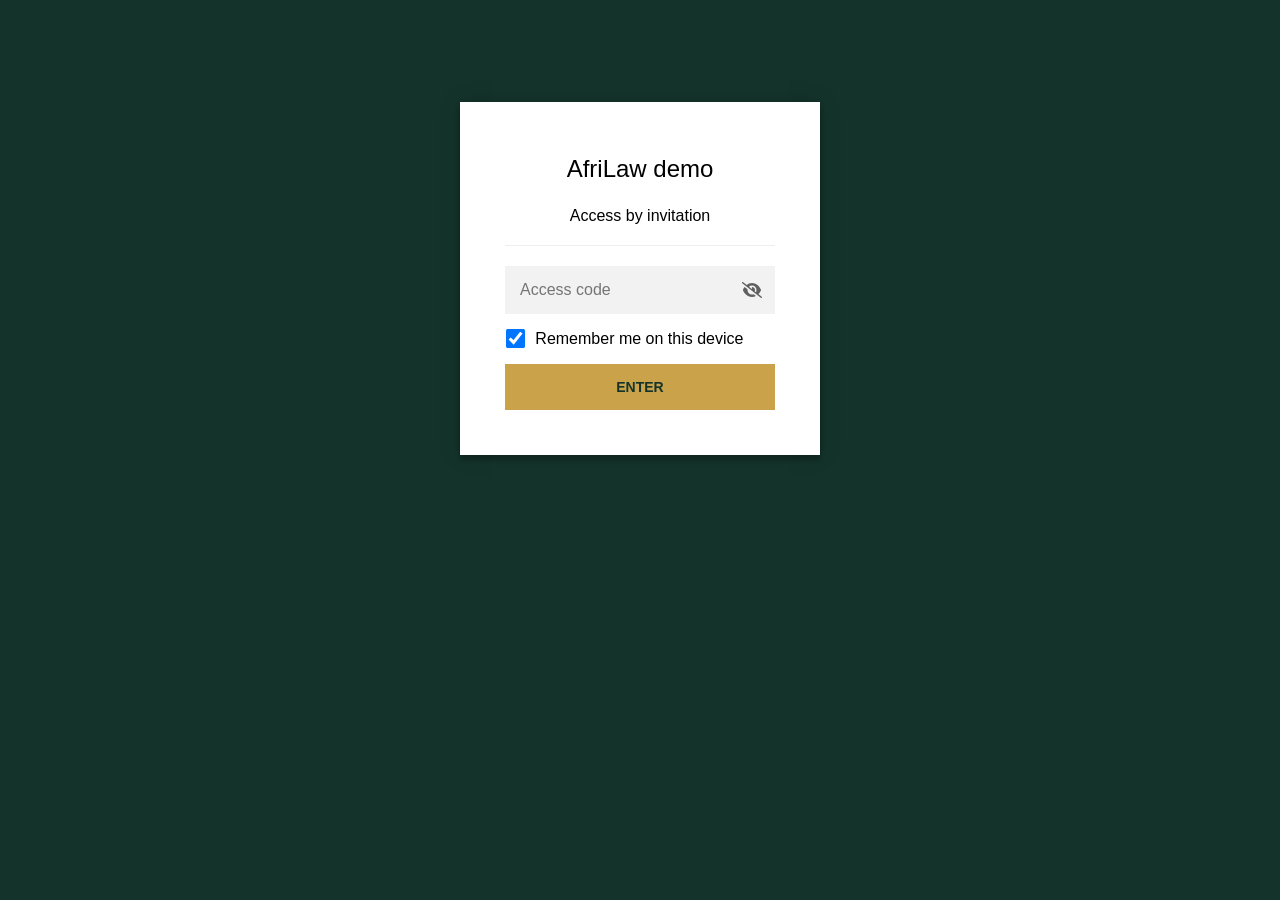
<file: index.html>
<!DOCTYPE html>
<html class="staticrypt-html">
    <head>
        <meta charset="utf-8" />
        <title>AfriLaw demo</title>
        <meta name="viewport" content="width=device-width, initial-scale=1" />
        <meta name="robots" content="noindex,nofollow" />
        <link rel="icon" href="/icon.svg" type="image/svg+xml" />

        <!-- do not cache this page -->
        <meta http-equiv="cache-control" content="max-age=0" />
        <meta http-equiv="cache-control" content="no-cache" />
        <meta http-equiv="expires" content="0" />
        <meta http-equiv="expires" content="Tue, 01 Jan 1980 1:00:00 GMT" />
        <meta http-equiv="pragma" content="no-cache" />

        <style>
            .staticrypt-hr {
                margin-top: 20px;
                margin-bottom: 20px;
                border: 0;
                border-top: 1px solid #eee;
            }

            .staticrypt-page {
                width: 360px;
                padding: 8% 0 0;
                margin: auto;
                box-sizing: border-box;
            }

            .staticrypt-form {
                position: relative;
                z-index: 1;
                background: #ffffff;
                max-width: 360px;
                margin: 0 auto 100px;
                padding: 45px;
                text-align: center;
                box-shadow: 0 0 20px 0 rgba(0, 0, 0, 0.2), 0 5px 5px 0 rgba(0, 0, 0, 0.24);
            }

            .staticrypt-form input[type="password"],
            input[type="text"] {
                background: inherit;
                border: 0;
                box-sizing: border-box; /* This ensures padding is included in the total width */
                font-size: 14px;
                outline: 0;
                padding: 15px 30px 15px 15px; /* Adjust the padding to ensure there is space for the icon */
                width: 100%;
            }

            .staticrypt-password-container {
                position: relative;
                outline: 0;
                background: #f2f2f2;
                width: 100%;
                border: 0;
                margin: 0 0 15px;
                box-sizing: border-box;
            }

            .staticrypt-toggle-password-visibility {
                cursor: pointer;
                height: 20px;
                opacity: 60%;
                padding: 13px;
                position: absolute;
                right: 0;
                top: 50%;
                transform: translateY(-50%);
                width: 20px;
            }

            .staticrypt-form .staticrypt-decrypt-button {
                text-transform: uppercase;
                outline: 0;
                background: #c9a24a;
                width: 100%;
                border: 0;
                padding: 15px;
                color: #14342b;
                font-weight: bold;
                font-size: 14px;
                cursor: pointer;
            }

            .staticrypt-form .staticrypt-decrypt-button:hover,
            .staticrypt-form .staticrypt-decrypt-button:active,
            .staticrypt-form .staticrypt-decrypt-button:focus {
                background: #c9a24a;
                filter: brightness(92%);
            }

            .staticrypt-html {
                height: 100%;
            }

            .staticrypt-body {
                height: 100%;
                margin: 0;
            }

            .staticrypt-content {
                height: 100%;
                margin-bottom: 1em;
                background: #14342b;
                font-family: "Arial", sans-serif;
                -webkit-font-smoothing: antialiased;
                -moz-osx-font-smoothing: grayscale;
            }

            .staticrypt-instructions {
                margin-top: -1em;
                margin-bottom: 1em;
            }

            .staticrypt-title {
                font-size: 1.5em;
            }

            label.staticrypt-remember {
                display: flex;
                align-items: center;
                margin-bottom: 1em;
            }

            .staticrypt-remember input[type="checkbox"] {
                transform: scale(1.5);
                margin-right: 1em;
            }

            .hidden {
                display: none !important;
            }

            .staticrypt-spinner-container {
                height: 100%;
                display: flex;
                align-items: center;
                justify-content: center;
            }

            .staticrypt-spinner {
                display: inline-block;
                width: 2rem;
                height: 2rem;
                vertical-align: text-bottom;
                border: 0.25em solid gray;
                border-right-color: transparent;
                border-radius: 50%;
                -webkit-animation: spinner-border 0.75s linear infinite;
                animation: spinner-border 0.75s linear infinite;
                animation-duration: 0.75s;
                animation-timing-function: linear;
                animation-delay: 0s;
                animation-iteration-count: infinite;
                animation-direction: normal;
                animation-fill-mode: none;
                animation-play-state: running;
                animation-name: spinner-border;
            }

            @keyframes spinner-border {
                100% {
                    transform: rotate(360deg);
                }
            }

            @media screen and (-webkit-min-device-pixel-ratio: 0) {
                .staticrypt-form input[type="password"],
                input[type="text"] {
                    font-size: 16px;
                }
            }
        </style>
    </head>

    <body class="staticrypt-body">
        <div id="staticrypt_loading" class="staticrypt-spinner-container">
            <div class="staticrypt-spinner"></div>
        </div>

        <div id="staticrypt_content" class="staticrypt-content hidden">
            <div class="staticrypt-page">
                <div class="staticrypt-form">
                    <div class="staticrypt-instructions">
                        <p class="staticrypt-title">AfriLaw demo</p>
                        <p>Access by invitation</p>
                    </div>

                    <hr class="staticrypt-hr" />

                    <form id="staticrypt-form" action="#" method="post">
                        <div class="staticrypt-password-container">
                            <input
                                id="staticrypt-password"
                                type="password"
                                name="password"
                                placeholder="Access code"
                                autocapitalize="off"
                                autocorrect="off"
                                autocomplete="off"
                                spellcheck="false"
                                autofocus
                            />

                            <img
                                class="staticrypt-toggle-password-visibility"
                                alt="Show password"
                                title="Show password"
                                src="[data-uri]"
                            />
                        </div>

                        <label id="staticrypt-remember-label" class="staticrypt-remember hidden">
                            <input id="staticrypt-remember" checked type="checkbox" name="remember" />
                            Remember me on this device
                        </label>

                        <input type="submit" class="staticrypt-decrypt-button" value="Enter" />
                    </form>
                </div>
            </div>
        </div>

        <script>
            // these variables will be filled when generating the file - the template format is 'variable_name'
            const staticryptInitiator = ((function(){
  const exports = {};
  const cryptoEngine = ((function(){
  const exports = {};
  const { subtle } = crypto;

const IV_BITS = 16 * 8;
const HEX_BITS = 4;
const ENCRYPTION_ALGO = "AES-CBC";

/**
 * Translates between utf8 encoded hexadecimal strings
 * and Uint8Array bytes.
 */
const HexEncoder = {
    /**
     * hex string -> bytes
     * @param {string} hexString
     * @returns {Uint8Array}
     */
    parse: function (hexString) {
        if (hexString.length % 2 !== 0) throw "Invalid hexString";
        const arrayBuffer = new Uint8Array(hexString.length / 2);

        for (let i = 0; i < hexString.length; i += 2) {
            const byteValue = parseInt(hexString.substring(i, i + 2), 16);
            if (isNaN(byteValue)) {
                throw "Invalid hexString";
            }
            arrayBuffer[i / 2] = byteValue;
        }
        return arrayBuffer;
    },

    /**
     * bytes -> hex string
     * @param {Uint8Array} bytes
     * @returns {string}
     */
    stringify: function (bytes) {
        const hexBytes = [];

        for (let i = 0; i < bytes.length; ++i) {
            let byteString = bytes[i].toString(16);
            if (byteString.length < 2) {
                byteString = "0" + byteString;
            }
            hexBytes.push(byteString);
        }
        return hexBytes.join("");
    },
};

/**
 * Translates between utf8 strings and Uint8Array bytes.
 */
const UTF8Encoder = {
    parse: function (str) {
        return new TextEncoder().encode(str);
    },

    stringify: function (bytes) {
        return new TextDecoder().decode(bytes);
    },
};

/**
 * Salt and encrypt a msg with a password.
 */
async function encrypt(msg, hashedPassword) {
    // Must be 16 bytes, unpredictable, and preferably cryptographically random. However, it need not be secret.
    // https://developer.mozilla.org/en-US/docs/Web/API/SubtleCrypto/encrypt#parameters
    const iv = crypto.getRandomValues(new Uint8Array(IV_BITS / 8));

    const key = await subtle.importKey("raw", HexEncoder.parse(hashedPassword), ENCRYPTION_ALGO, false, ["encrypt"]);

    const encrypted = await subtle.encrypt(
        {
            name: ENCRYPTION_ALGO,
            iv: iv,
        },
        key,
        UTF8Encoder.parse(msg)
    );

    // iv will be 32 hex characters, we prepend it to the ciphertext for use in decryption
    return HexEncoder.stringify(iv) + HexEncoder.stringify(new Uint8Array(encrypted));
}
exports.encrypt = encrypt;

/**
 * Decrypt a salted msg using a password.
 *
 * @param {string} encryptedMsg
 * @param {string} hashedPassword
 * @returns {Promise<string>}
 */
async function decrypt(encryptedMsg, hashedPassword) {
    const ivLength = IV_BITS / HEX_BITS;
    const iv = HexEncoder.parse(encryptedMsg.substring(0, ivLength));
    const encrypted = encryptedMsg.substring(ivLength);

    const key = await subtle.importKey("raw", HexEncoder.parse(hashedPassword), ENCRYPTION_ALGO, false, ["decrypt"]);

    const outBuffer = await subtle.decrypt(
        {
            name: ENCRYPTION_ALGO,
            iv: iv,
        },
        key,
        HexEncoder.parse(encrypted)
    );

    return UTF8Encoder.stringify(new Uint8Array(outBuffer));
}
exports.decrypt = decrypt;

/**
 * Salt and hash the password so it can be stored in localStorage without opening a password reuse vulnerability.
 *
 * @param {string} password
 * @param {string} salt
 * @returns {Promise<string>}
 */
async function hashPassword(password, salt) {
    // we hash the password in multiple steps, each adding more iterations. This is because we used to allow less
    // iterations, so for backward compatibility reasons, we need to support going from that to more iterations.
    let hashedPassword = await hashLegacyRound(password, salt);

    hashedPassword = await hashSecondRound(hashedPassword, salt);

    return hashThirdRound(hashedPassword, salt);
}
exports.hashPassword = hashPassword;

/**
 * This hashes the password with 1k iterations. This is a low number, we need this function to support backwards
 * compatibility.
 *
 * @param {string} password
 * @param {string} salt
 * @returns {Promise<string>}
 */
function hashLegacyRound(password, salt) {
    return pbkdf2(password, salt, 1000, "SHA-1");
}
exports.hashLegacyRound = hashLegacyRound;

/**
 * Add a second round of iterations. This is because we used to use 1k, so for backwards compatibility with
 * remember-me/autodecrypt links, we need to support going from that to more iterations.
 *
 * @param hashedPassword
 * @param salt
 * @returns {Promise<string>}
 */
function hashSecondRound(hashedPassword, salt) {
    return pbkdf2(hashedPassword, salt, 14000, "SHA-256");
}
exports.hashSecondRound = hashSecondRound;

/**
 * Add a third round of iterations to bring total number to 600k. This is because we used to use 1k, then 15k, so for
 * backwards compatibility with remember-me/autodecrypt links, we need to support going from that to more iterations.
 *
 * @param hashedPassword
 * @param salt
 * @returns {Promise<string>}
 */
function hashThirdRound(hashedPassword, salt) {
    return pbkdf2(hashedPassword, salt, 585000, "SHA-256");
}
exports.hashThirdRound = hashThirdRound;

/**
 * Salt and hash the password so it can be stored in localStorage without opening a password reuse vulnerability.
 *
 * @param {string} password
 * @param {string} salt
 * @param {int} iterations
 * @param {string} hashAlgorithm
 * @returns {Promise<string>}
 */
async function pbkdf2(password, salt, iterations, hashAlgorithm) {
    const key = await subtle.importKey("raw", UTF8Encoder.parse(password), "PBKDF2", false, ["deriveBits"]);

    const keyBytes = await subtle.deriveBits(
        {
            name: "PBKDF2",
            hash: hashAlgorithm,
            iterations,
            salt: UTF8Encoder.parse(salt),
        },
        key,
        256
    );

    return HexEncoder.stringify(new Uint8Array(keyBytes));
}

function generateRandomSalt() {
    const bytes = crypto.getRandomValues(new Uint8Array(128 / 8));

    return HexEncoder.stringify(new Uint8Array(bytes));
}
exports.generateRandomSalt = generateRandomSalt;

async function signMessage(hashedPassword, message) {
    const key = await subtle.importKey(
        "raw",
        HexEncoder.parse(hashedPassword),
        {
            name: "HMAC",
            hash: "SHA-256",
        },
        false,
        ["sign"]
    );
    const signature = await subtle.sign("HMAC", key, UTF8Encoder.parse(message));

    return HexEncoder.stringify(new Uint8Array(signature));
}
exports.signMessage = signMessage;

function getRandomAlphanum() {
    const possibleCharacters = "abcdefghijklmnopqrstuvwxyzABCDEFGHIJKLMNOPQRSTUVWXYZ0123456789";

    let byteArray;
    let parsedInt;

    // Keep generating new random bytes until we get a value that falls
    // within a range that can be evenly divided by possibleCharacters.length
    do {
        byteArray = crypto.getRandomValues(new Uint8Array(1));
        // extract the lowest byte to get an int from 0 to 255 (probably unnecessary, since we're only generating 1 byte)
        parsedInt = byteArray[0] & 0xff;
    } while (parsedInt >= 256 - (256 % possibleCharacters.length));

    // Take the modulo of the parsed integer to get a random number between 0 and totalLength - 1
    const randomIndex = parsedInt % possibleCharacters.length;

    return possibleCharacters[randomIndex];
}

/**
 * Generate a random string of a given length.
 *
 * @param {int} length
 * @returns {string}
 */
function generateRandomString(length) {
    let randomString = "";

    for (let i = 0; i < length; i++) {
        randomString += getRandomAlphanum();
    }

    return randomString;
}
exports.generateRandomString = generateRandomString;

  return exports;
})());
const codec = ((function(){
  const exports = {};
  /**
 * Initialize the codec with the provided cryptoEngine - this return functions to encode and decode messages.
 *
 * @param cryptoEngine - the engine to use for encryption / decryption
 */
function init(cryptoEngine) {
    const exports = {};

    /**
     * Top-level function for encoding a message.
     * Includes password hashing, encryption, and signing.
     *
     * @param {string} msg
     * @param {string} password
     * @param {string} salt
     *
     * @returns {string} The encoded text
     */
    async function encode(msg, password, salt) {
        const hashedPassword = await cryptoEngine.hashPassword(password, salt);

        const encrypted = await cryptoEngine.encrypt(msg, hashedPassword);

        // we use the hashed password in the HMAC because this is effectively what will be used a password (so we can store
        // it in localStorage safely, we don't use the clear text password)
        const hmac = await cryptoEngine.signMessage(hashedPassword, encrypted);

        return hmac + encrypted;
    }
    exports.encode = encode;

    /**
     * Encode using a password that has already been hashed. This is useful to encode multiple messages in a row, that way
     * we don't need to hash the password multiple times.
     *
     * @param {string} msg
     * @param {string} hashedPassword
     *
     * @returns {string} The encoded text
     */
    async function encodeWithHashedPassword(msg, hashedPassword) {
        const encrypted = await cryptoEngine.encrypt(msg, hashedPassword);

        // we use the hashed password in the HMAC because this is effectively what will be used a password (so we can store
        // it in localStorage safely, we don't use the clear text password)
        const hmac = await cryptoEngine.signMessage(hashedPassword, encrypted);

        return hmac + encrypted;
    }
    exports.encodeWithHashedPassword = encodeWithHashedPassword;

    /**
     * Top-level function for decoding a message.
     * Includes signature check and decryption.
     *
     * @param {string} signedMsg
     * @param {string} hashedPassword
     * @param {string} salt
     * @param {int} backwardCompatibleAttempt
     * @param {string} originalPassword
     *
     * @returns {Object} {success: true, decoded: string} | {success: false, message: string}
     */
    async function decode(signedMsg, hashedPassword, salt, backwardCompatibleAttempt = 0, originalPassword = "") {
        const encryptedHMAC = signedMsg.substring(0, 64);
        const encryptedMsg = signedMsg.substring(64);
        const decryptedHMAC = await cryptoEngine.signMessage(hashedPassword, encryptedMsg);

        if (decryptedHMAC !== encryptedHMAC) {
            // we have been raising the number of iterations in the hashing algorithm multiple times, so to support the old
            // remember-me/autodecrypt links we need to try bringing the old hashes up to speed.
            originalPassword = originalPassword || hashedPassword;
            if (backwardCompatibleAttempt === 0) {
                const updatedHashedPassword = await cryptoEngine.hashThirdRound(originalPassword, salt);

                return decode(signedMsg, updatedHashedPassword, salt, backwardCompatibleAttempt + 1, originalPassword);
            }
            if (backwardCompatibleAttempt === 1) {
                let updatedHashedPassword = await cryptoEngine.hashSecondRound(originalPassword, salt);
                updatedHashedPassword = await cryptoEngine.hashThirdRound(updatedHashedPassword, salt);

                return decode(signedMsg, updatedHashedPassword, salt, backwardCompatibleAttempt + 1, originalPassword);
            }

            return { success: false, message: "Signature mismatch" };
        }

        return {
            success: true,
            decoded: await cryptoEngine.decrypt(encryptedMsg, hashedPassword),
        };
    }
    exports.decode = decode;

    return exports;
}
exports.init = init;

  return exports;
})());
const decode = codec.init(cryptoEngine).decode;

/**
 * Initialize the staticrypt module, that exposes functions callbable by the password_template.
 *
 * @param {{
 *  staticryptEncryptedMsgUniqueVariableName: string,
 *  isRememberEnabled: boolean,
 *  rememberDurationInDays: number,
 *  staticryptSaltUniqueVariableName: string,
 * }} staticryptConfig - object of data that is stored on the password_template at encryption time.
 *
 * @param {{
 *  rememberExpirationKey: string,
 *  rememberPassphraseKey: string,
 *  replaceHtmlCallback: function,
 *  clearLocalStorageCallback: function,
 * }} templateConfig - object of data that can be configured by a custom password_template.
 */
function init(staticryptConfig, templateConfig) {
    const exports = {};

    /**
     * Decrypt our encrypted page, replace the whole HTML.
     *
     * @param {string} hashedPassword
     * @returns {Promise<boolean>}
     */
    async function decryptAndReplaceHtml(hashedPassword) {
        const { staticryptEncryptedMsgUniqueVariableName, staticryptSaltUniqueVariableName } = staticryptConfig;
        const { replaceHtmlCallback } = templateConfig;

        const result = await decode(
            staticryptEncryptedMsgUniqueVariableName,
            hashedPassword,
            staticryptSaltUniqueVariableName
        );
        if (!result.success) {
            return false;
        }
        const plainHTML = result.decoded;

        // if the user configured a callback call it, otherwise just replace the whole HTML
        if (typeof replaceHtmlCallback === "function") {
            replaceHtmlCallback(plainHTML);
        } else {
            document.write(plainHTML);
            document.close();
        }

        return true;
    }

    /**
     * Attempt to decrypt the page and replace the whole HTML.
     *
     * @param {string} password
     * @param {boolean} isRememberChecked
     *
     * @returns {Promise<{isSuccessful: boolean, hashedPassword?: string}>} - we return an object, so that if we want to
     *   expose more information in the future we can do it without breaking the password_template
     */
    async function handleDecryptionOfPage(password, isRememberChecked) {
        const { staticryptSaltUniqueVariableName } = staticryptConfig;

        // decrypt and replace the whole page
        const hashedPassword = await cryptoEngine.hashPassword(password, staticryptSaltUniqueVariableName);
        return handleDecryptionOfPageFromHash(hashedPassword, isRememberChecked);
    }
    exports.handleDecryptionOfPage = handleDecryptionOfPage;

    async function handleDecryptionOfPageFromHash(hashedPassword, isRememberChecked) {
        const { isRememberEnabled, rememberDurationInDays } = staticryptConfig;
        const { rememberExpirationKey, rememberPassphraseKey } = templateConfig;

        const isDecryptionSuccessful = await decryptAndReplaceHtml(hashedPassword);

        if (!isDecryptionSuccessful) {
            return {
                isSuccessful: false,
                hashedPassword,
            };
        }

        // remember the hashedPassword and set its expiration if necessary
        if (isRememberEnabled && isRememberChecked) {
            window.localStorage.setItem(rememberPassphraseKey, hashedPassword);

            // set the expiration if the duration isn't 0 (meaning no expiration)
            if (rememberDurationInDays > 0) {
                window.localStorage.setItem(
                    rememberExpirationKey,
                    (new Date().getTime() + rememberDurationInDays * 24 * 60 * 60 * 1000).toString()
                );
            }
        }

        return {
            isSuccessful: true,
            hashedPassword,
        };
    }
    exports.handleDecryptionOfPageFromHash = handleDecryptionOfPageFromHash;

    /**
     * Clear localstorage from staticrypt related values
     */
    function clearLocalStorage() {
        const { clearLocalStorageCallback, rememberExpirationKey, rememberPassphraseKey } = templateConfig;

        if (typeof clearLocalStorageCallback === "function") {
            clearLocalStorageCallback();
        } else {
            localStorage.removeItem(rememberPassphraseKey);
            localStorage.removeItem(rememberExpirationKey);
        }
    }

    async function handleDecryptOnLoad() {
        let isSuccessful = await decryptOnLoadFromUrl();

        if (!isSuccessful) {
            isSuccessful = await decryptOnLoadFromRememberMe();
        }

        return { isSuccessful };
    }
    exports.handleDecryptOnLoad = handleDecryptOnLoad;

    /**
     * Clear storage if we are logging out
     *
     * @returns {boolean} - whether we logged out
     */
    function logoutIfNeeded() {
        const logoutKey = "staticrypt_logout";

        // handle logout through query param
        const queryParams = new URLSearchParams(window.location.search);
        if (queryParams.has(logoutKey)) {
            clearLocalStorage();
            return true;
        }

        // handle logout through URL fragment
        const hash = window.location.hash.substring(1);
        if (hash.includes(logoutKey)) {
            clearLocalStorage();
            return true;
        }

        return false;
    }

    /**
     * To be called on load: check if we want to try to decrypt and replace the HTML with the decrypted content, and
     * try to do it if needed.
     *
     * @returns {Promise<boolean>} true if we derypted and replaced the whole page, false otherwise
     */
    async function decryptOnLoadFromRememberMe() {
        const { rememberDurationInDays } = staticryptConfig;
        const { rememberExpirationKey, rememberPassphraseKey } = templateConfig;

        // if we are login out, terminate
        if (logoutIfNeeded()) {
            return false;
        }

        // if there is expiration configured, check if we're not beyond the expiration
        if (rememberDurationInDays && rememberDurationInDays > 0) {
            const expiration = localStorage.getItem(rememberExpirationKey),
                isExpired = expiration && new Date().getTime() > parseInt(expiration);

            if (isExpired) {
                clearLocalStorage();
                return false;
            }
        }

        const hashedPassword = localStorage.getItem(rememberPassphraseKey);

        if (hashedPassword) {
            // try to decrypt
            const isDecryptionSuccessful = await decryptAndReplaceHtml(hashedPassword);

            // if the decryption is unsuccessful the password might be wrong - silently clear the saved data and let
            // the user fill the password form again
            if (!isDecryptionSuccessful) {
                clearLocalStorage();
                return false;
            }

            return true;
        }

        return false;
    }

    async function decryptOnLoadFromUrl() {
        const passwordKey = "staticrypt_pwd";
        const rememberMeKey = "remember_me";

        // try to get the password from the query param (for backward compatibility - we now want to avoid this method,
        // since it sends the hashed password to the server which isn't needed)
        const queryParams = new URLSearchParams(window.location.search);
        const hashedPasswordQuery = queryParams.get(passwordKey);
        const rememberMeQuery = queryParams.get(rememberMeKey);

        const urlFragment = window.location.hash.substring(1);
        // get the password from the url fragment
        const hashedPasswordRegexMatch = urlFragment.match(new RegExp(passwordKey + "=([^&]*)"));
        const hashedPasswordFragment = hashedPasswordRegexMatch ? hashedPasswordRegexMatch[1] : null;
        const rememberMeFragment = urlFragment.includes(rememberMeKey);

        const hashedPassword = hashedPasswordFragment || hashedPasswordQuery;
        const rememberMe = rememberMeFragment || rememberMeQuery;

        if (hashedPassword) {
            return handleDecryptionOfPageFromHash(hashedPassword, rememberMe);
        }

        return false;
    }

    return exports;
}
exports.init = init;

  return exports;
})());
            const templateError = "That code is not valid.",
                templateToggleAltShow = "Show password",
                templateToggleAltHide = "Hide password",
                isRememberEnabled = true,
                staticryptConfig = {"staticryptEncryptedMsgUniqueVariableName":"[base64]","isRememberEnabled":true,"rememberDurationInDays":30,"staticryptSaltUniqueVariableName":"d6740f2fc939771c8dde21dccf66e97e"};

            // you can edit these values to customize some of the behavior of StatiCrypt
            const templateConfig = {
                rememberExpirationKey: "staticrypt_expiration",
                rememberPassphraseKey: "staticrypt_passphrase",
                replaceHtmlCallback: null,
                clearLocalStorageCallback: null,
            };

            // init the staticrypt engine
            const staticrypt = staticryptInitiator.init(staticryptConfig, templateConfig);

            // try to automatically decrypt on load if there is a saved password
            window.onload = async function () {
                const { isSuccessful } = await staticrypt.handleDecryptOnLoad();

                // if we didn't decrypt anything on load, show the password prompt. Otherwise the content has already been
                // replaced, no need to do anything
                if (!isSuccessful) {
                    // hide loading screen
                    document.getElementById("staticrypt_loading").classList.add("hidden");
                    document.getElementById("staticrypt_content").classList.remove("hidden");
                    document.getElementById("staticrypt-password").focus();

                    // show the remember me checkbox
                    if (isRememberEnabled) {
                        document.getElementById("staticrypt-remember-label").classList.remove("hidden");
                    }
                }
            };

            // toggle password visibility
            const toggleIcon = document.querySelector(".staticrypt-toggle-password-visibility");
            // these two icons are coming from FontAwesome
            const imgSrcEyeClosed =
                "[data-uri]";
            const imgSrcEyeOpened =
                "[data-uri]";
            toggleIcon.addEventListener("click", function () {
                const passwordInput = document.getElementById("staticrypt-password");
                if (passwordInput.type === "password") {
                    passwordInput.type = "text";
                    toggleIcon.src = imgSrcEyeOpened;
                    toggleIcon.alt = templateToggleAltHide;
                    toggleIcon.title = templateToggleAltHide;
                } else {
                    passwordInput.type = "password";
                    toggleIcon.src = imgSrcEyeClosed;
                    toggleIcon.alt = templateToggleAltShow;
                    toggleIcon.title = templateToggleAltShow;
                }
            });

            // handle password form submission
            document.getElementById("staticrypt-form").addEventListener("submit", async function (e) {
                e.preventDefault();

                const password = document.getElementById("staticrypt-password").value
                        .normalize("NFKC").trim().toLowerCase()
                        .replace(/[\u2010-\u2015\u2212]/g, "-").replace(/\s+/g, "-").replace(/-+/g, "-"),
                    isRememberChecked = document.getElementById("staticrypt-remember").checked;

                const { isSuccessful } = await staticrypt.handleDecryptionOfPage(password, isRememberChecked);

                if (!isSuccessful) {
                    alert(templateError);
                }
            });
        </script>
    </body>
</html>
</file>
